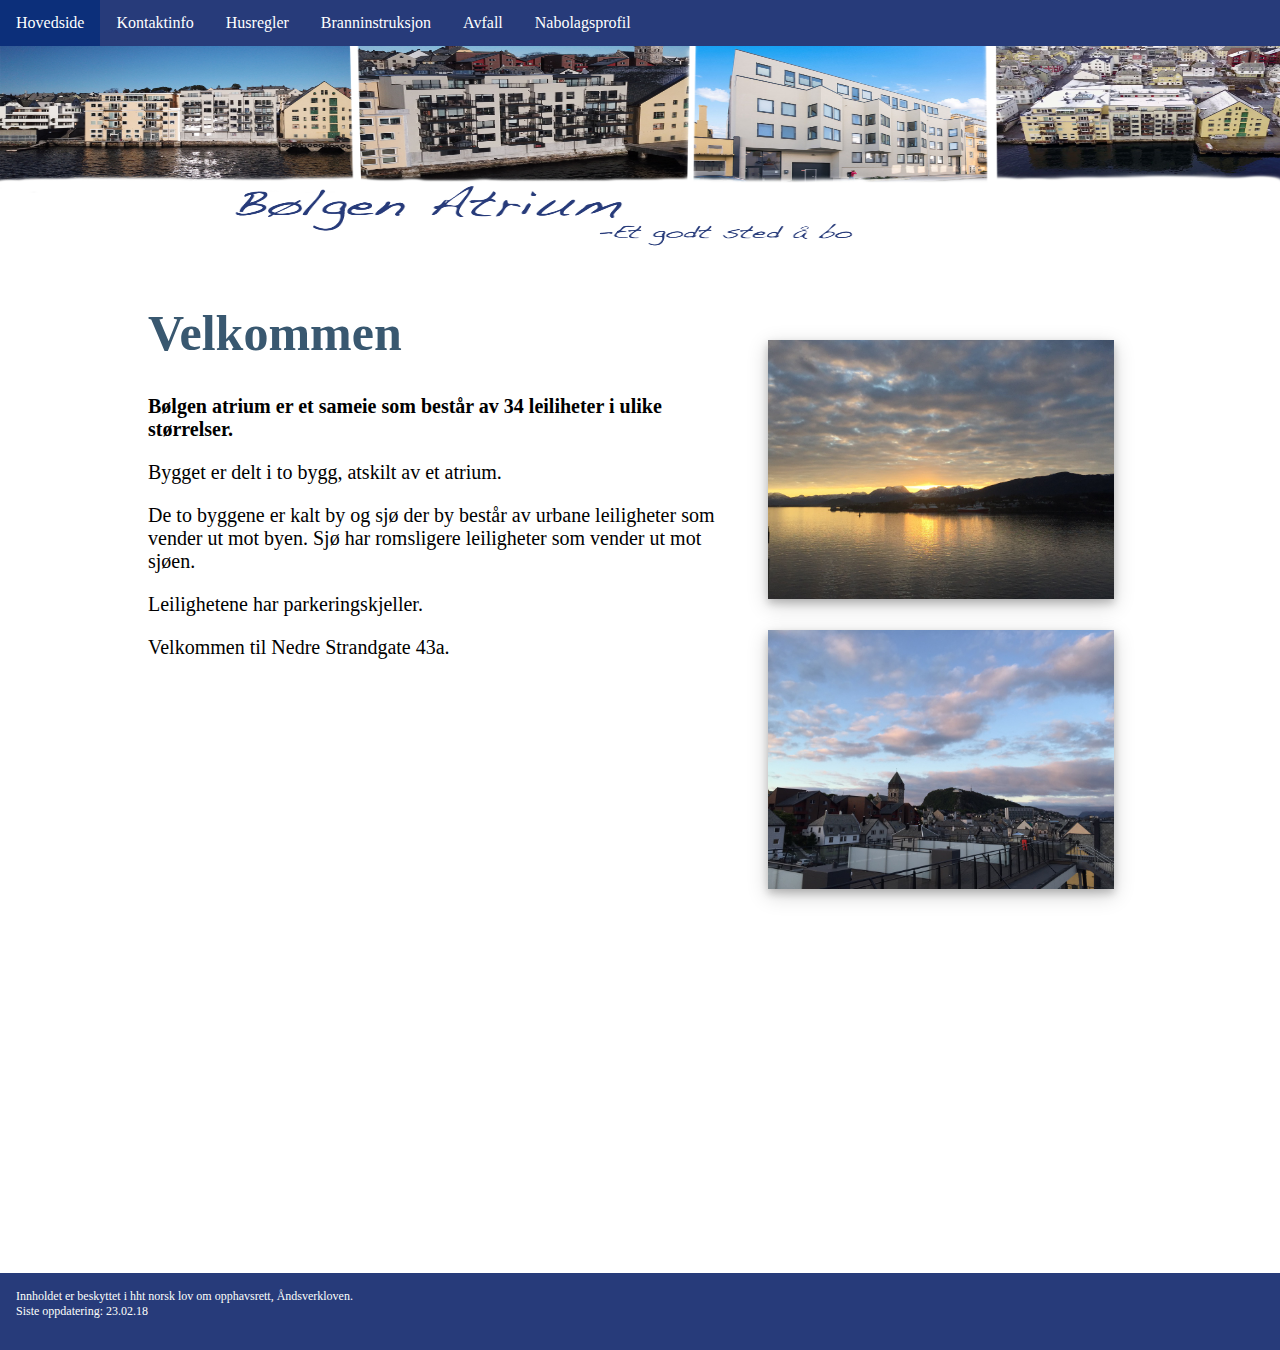
<file: index.html>
<!DOCTYPE html>
<html lang="en">
<head>
    <meta charset="UTF-8">
    <title>Bølgen Atrium</title>
    <link rel="stylesheet" type="text/css" href="assets/stylesheet/main.css">
</head>
    <body>

        <header>
            <nav >
               <ul>
                   <li><a href="index.html">Hovedside</a></li>
                   <li><a href="kontakt.html">Kontaktinfo</a></li>
                   <li><a href="husregler.html"> Husregler</a></li>
                   <li><a href="brann.html">Branninstruksjon</a></li>
                   <li><a href="avfall.html">Avfall</a></li>
                   <li><a href="nabolagsprofil.html">Nabolagsprofil</a></li>
               </ul>
            </nav>
            <img class="Header" src="assets/Header.jpg" alt="Header">
        </header>
        <section class="section-one">
            <img class="sea_view" src="assets/picture/sjøutsikt.jpg" alt="sjøutsikt">
            <img class="roof_view" src="assets/picture/takterrasse.jpg" alt="takterrasse">
        </section>
            <section class="section-two">
                <h1>Velkommen</h1>
                <article>
                    <p><strong>Bølgen atrium er et sameie som består av 34 leiliheter i ulike størrelser.</strong></p>
                    <p>Bygget er delt i to bygg, atskilt av et atrium.</p>

                    <p>De to byggene er kalt by og sjø der by består av urbane
                        leiligheter som vender ut mot byen.
                        Sjø har romsligere leiligheter som vender ut mot sjøen. </p>
                    <p>Leilighetene har parkeringskjeller.</p>
                    <p> Velkommen til Nedre Strandgate 43a.</p>
                </article>
            </section>
        <footer>
                <p class="opphavsrett">
                    Innholdet er beskyttet i hht norsk lov om opphavsrett, Åndsverkloven.
                </p>
                <p class="oppdatering">Siste oppdatering: 23.02.18</p>
        </footer>
    </body>
</html>
</file>
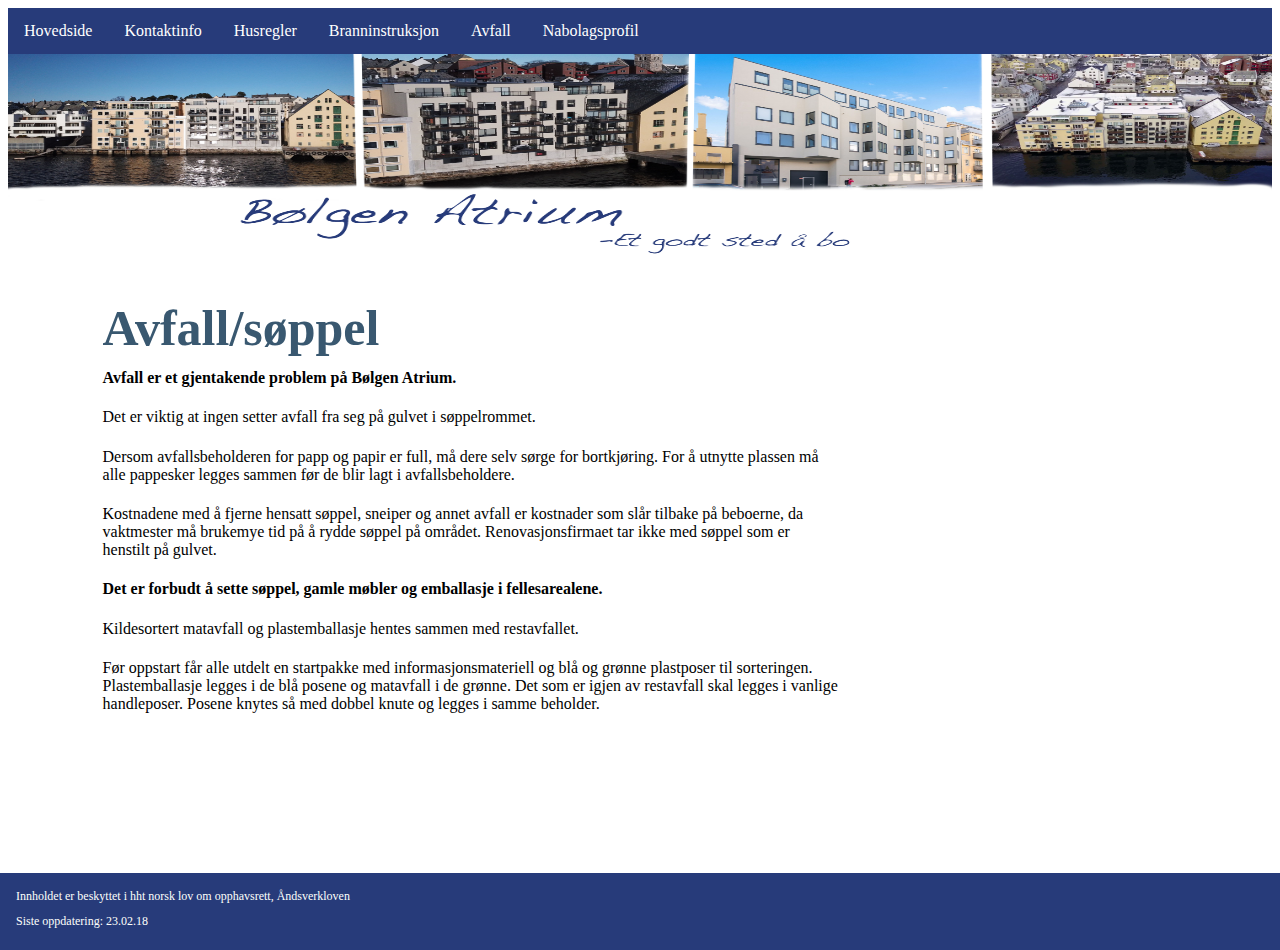
<file: avfall.html>
<!DOCTYPE html>
<html lang="en">
<head>
    <meta charset="UTF-8">
    <title>Avfall</title>
    <link rel="stylesheet" type="text/css" href="assets/stylesheet/avfall.css">
</head>
    <body>
        <header>
            <nav>
               <ul>
                   <li><a href="index.html">Hovedside</a></li>
                   <li><a href="kontakt.html">Kontaktinfo</a></li>
                   <li><a href="husregler.html"> Husregler</a></li>
                   <li><a href="brann.html">Branninstruksjon</a></li>
                   <li><a href="avfall.html">Avfall</a></li>
                   <li><a href="nabolagsprofil.html">Nabolagsprofil</a></li>
               </ul>
            </nav>
            <img class="Header" src="assets/picture/Header.jpg" alt="Header">
        </header>
        <section>
            <article>
                <h1>Avfall/søppel</h1>
                <p> <strong>Avfall er et gjentakende problem på Bølgen Atrium.</strong></p>
                <p>
                    Det er viktig at ingen setter avfall fra seg på gulvet i søppelrommet.</p>
                <p>
                    Dersom avfallsbeholderen for papp og papir er full, må dere selv sørge for bortkjøring.
                        For å utnytte plassen må alle pappesker legges sammen før de blir lagt i avfallsbeholdere.</p>
                <p>    Kostnadene med å fjerne hensatt søppel,
                    sneiper og annet avfall er kostnader som slår tilbake på beboerne,
                    da vaktmester må brukemye tid på å rydde søppel på området.
                    Renovasjonsfirmaet tar ikke med søppel som er henstilt på gulvet.
                </p>
                <p><strong>Det er forbudt å sette søppel, gamle møbler og emballasje i fellesarealene.</strong>
                </p>
                 <p>
                     Kildesortert matavfall og plastemballasje hentes sammen
                     med restavfallet.
                 </p>
                <p>  Før oppstart får alle utdelt en
                     startpakke med informasjonsmateriell og blå og grønne plastposer til sorteringen.
                     Plastemballasje legges i de blå posene og matavfall i de grønne.
                     Det som er igjen av restavfall skal legges i vanlige handleposer.
                     Posene knytes så med dobbel knute og legges i samme beholder.
                </p>
            </article>
        </section>

        <footer>
            <p class="opphavsrett">Innholdet er beskyttet i hht norsk lov om opphavsrett, Åndsverkloven</p>
            <p class="oppdatering"> Siste oppdatering: 23.02.18</p>
        </footer>
    </body>
</html>
</file>
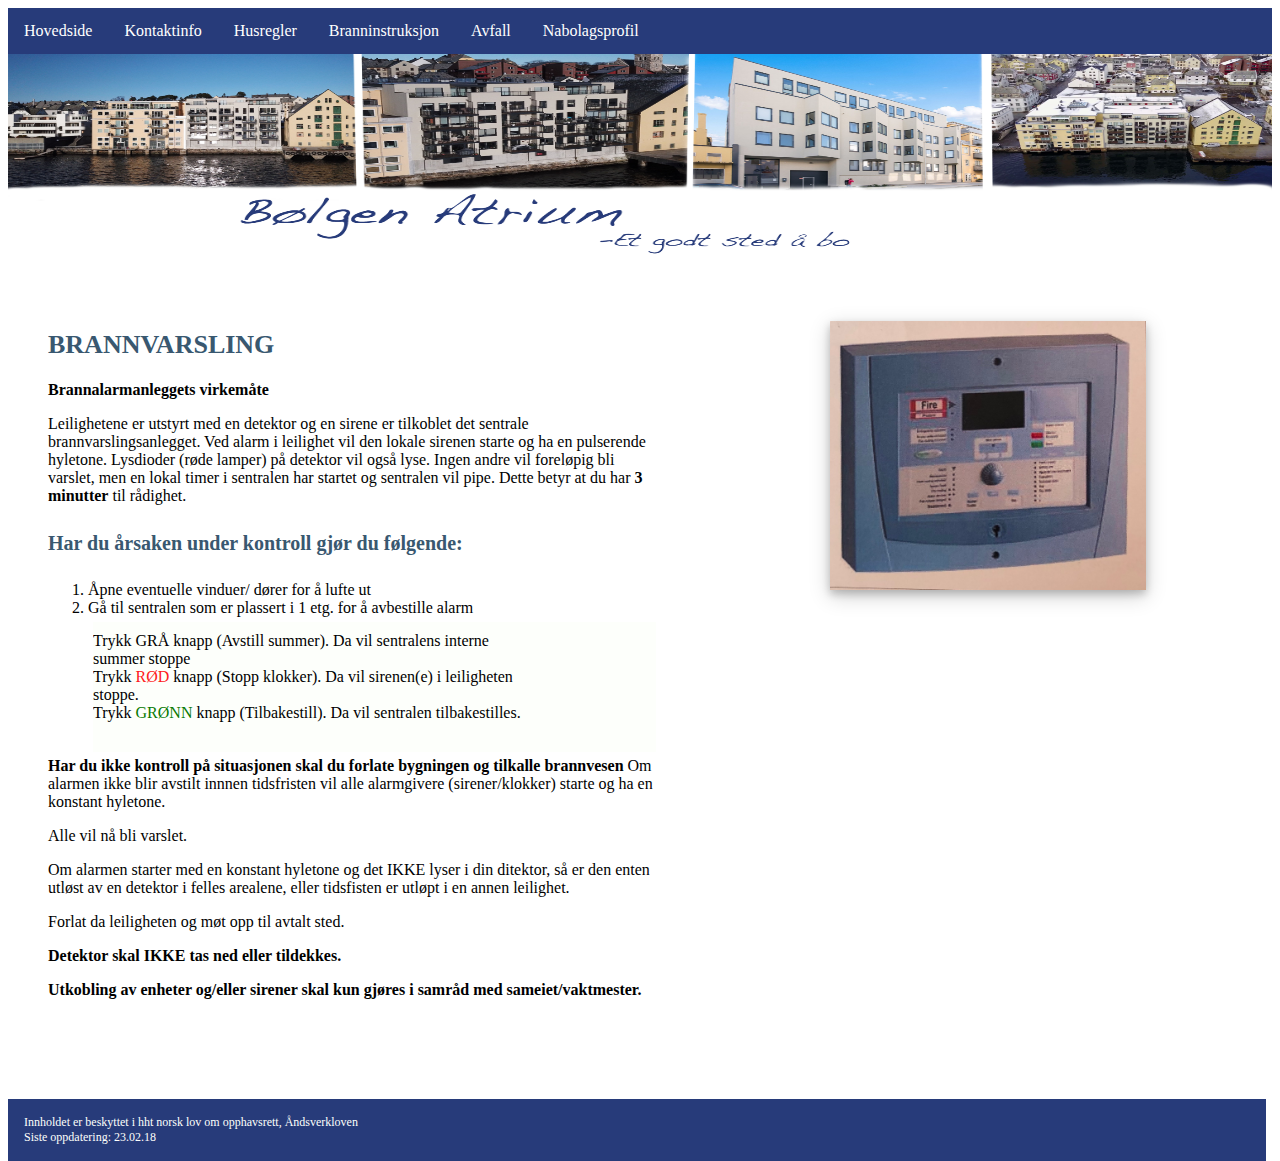
<file: brann.html>
<!DOCTYPE html>
<html lang="en">
<head>
    <meta charset="UTF-8">
    <title>brannregler</title>
    <link rel="stylesheet" type="text/css" href="assets/stylesheet/brann.css">
</head>
    <body>
        <header>
            <nav>
               <ul class="topnav">
                   <li class="nav-liste"><a href="index.html">Hovedside</a></li>
                   <li class="nav-liste"><a href="kontakt.html">Kontaktinfo</a></li>
                   <li class="nav-liste"><a href="husregler.html"> Husregler</a></li>
                   <li class="nav-liste"><a href="brann.html">Branninstruksjon</a></li>
                   <li class="nav-liste"><a href="avfall.html">Avfall</a></li>
                   <li class="nav-liste"><a href="nabolagsprofil.html">Nabolagsprofil</a></li>
               </ul>
            </nav>
            <img class="Header" src="assets/picture/Header.jpg" alt="Header">
        </header>
        <img class="brannsystem" src="assets/picture/brannsystem.jpg">
        <section>
            <article id="article_one">
                <h2>BRANNVARSLING</h2>
                <p><strong>Brannalarmanleggets virkemåte</strong></p>
                <p class="avsnitt 1">Leilighetene er utstyrt med en detektor og
                    en sirene er tilkoblet det sentrale brannvarslingsanlegget.
                    Ved alarm i leilighet vil den lokale sirenen starte og ha en
                    pulserende hyletone. Lysdioder (røde lamper) på detektor
                    vil også lyse. Ingen andre vil foreløpig bli varslet, men
                    en lokal timer i sentralen har startet og sentralen vil pipe.
                    Dette betyr at du har <strong>3 minutter</strong>  til rådighet.
                </p>

                <h4>Har du årsaken under kontroll gjør du følgende:</h4>
                <ol class="kontroll">
                    <li class="kontroll">Åpne eventuelle vinduer/ dører for å lufte ut</li>
                    <br>
                    <li class="kontroll"> Gå til sentralen som er plassert i 1 etg. for å avbestille alarm
                        <ul class="underliste">
                            <li class="underliste-brann">Trykk GRÅ knapp (Avstill summer). Da vil sentralens interne summer stoppe</li>
                            <li class="underliste-brann">Trykk <span style="color: #FF1A21">RØD</span> knapp (Stopp klokker). Da vil sirenen(e) i leiligheten stoppe.</li>
                            <li class="underliste-brann">Trykk <span style="color: #097A03">GRØNN</span> knapp (Tilbakestill). Da vil sentralen tilbakestilles.</li>
                        </ul>
                    </li>
                </ol>
            </article>

            <article id="article_two">
                <p><strong>Har du ikke kontroll på situasjonen skal du forlate bygningen og tilkalle brannvesen</strong>
                    Om alarmen ikke blir avstilt innnen tidsfristen vil alle alarmgivere (sirener/klokker)
                    starte og ha en konstant hyletone.
                </p>
                <p>Alle vil nå bli varslet.</p>
                <p>Om alarmen starter med en konstant hyletone og det IKKE lyser i din ditektor,
                så er den enten utløst av en detektor i felles arealene, eller tidsfisten er utløpt i en annen leilighet.</p>
                <p>Forlat da leiligheten og møt opp til avtalt sted.</p>
                <p><strong>Detektor skal IKKE tas ned eller tildekkes.</strong></p>
                <p><strong>Utkobling av enheter og/eller sirener skal kun gjøres i samråd med sameiet/vaktmester.</strong></p>
            </article>
        </section>

        <footer>
            <p class="opphavsrett">Innholdet er beskyttet i hht norsk lov om opphavsrett, Åndsverkloven </p>
            <p class="oppdatering"> Siste oppdatering: 23.02.18</p>
        </footer>
    </body>
</html>
</file>
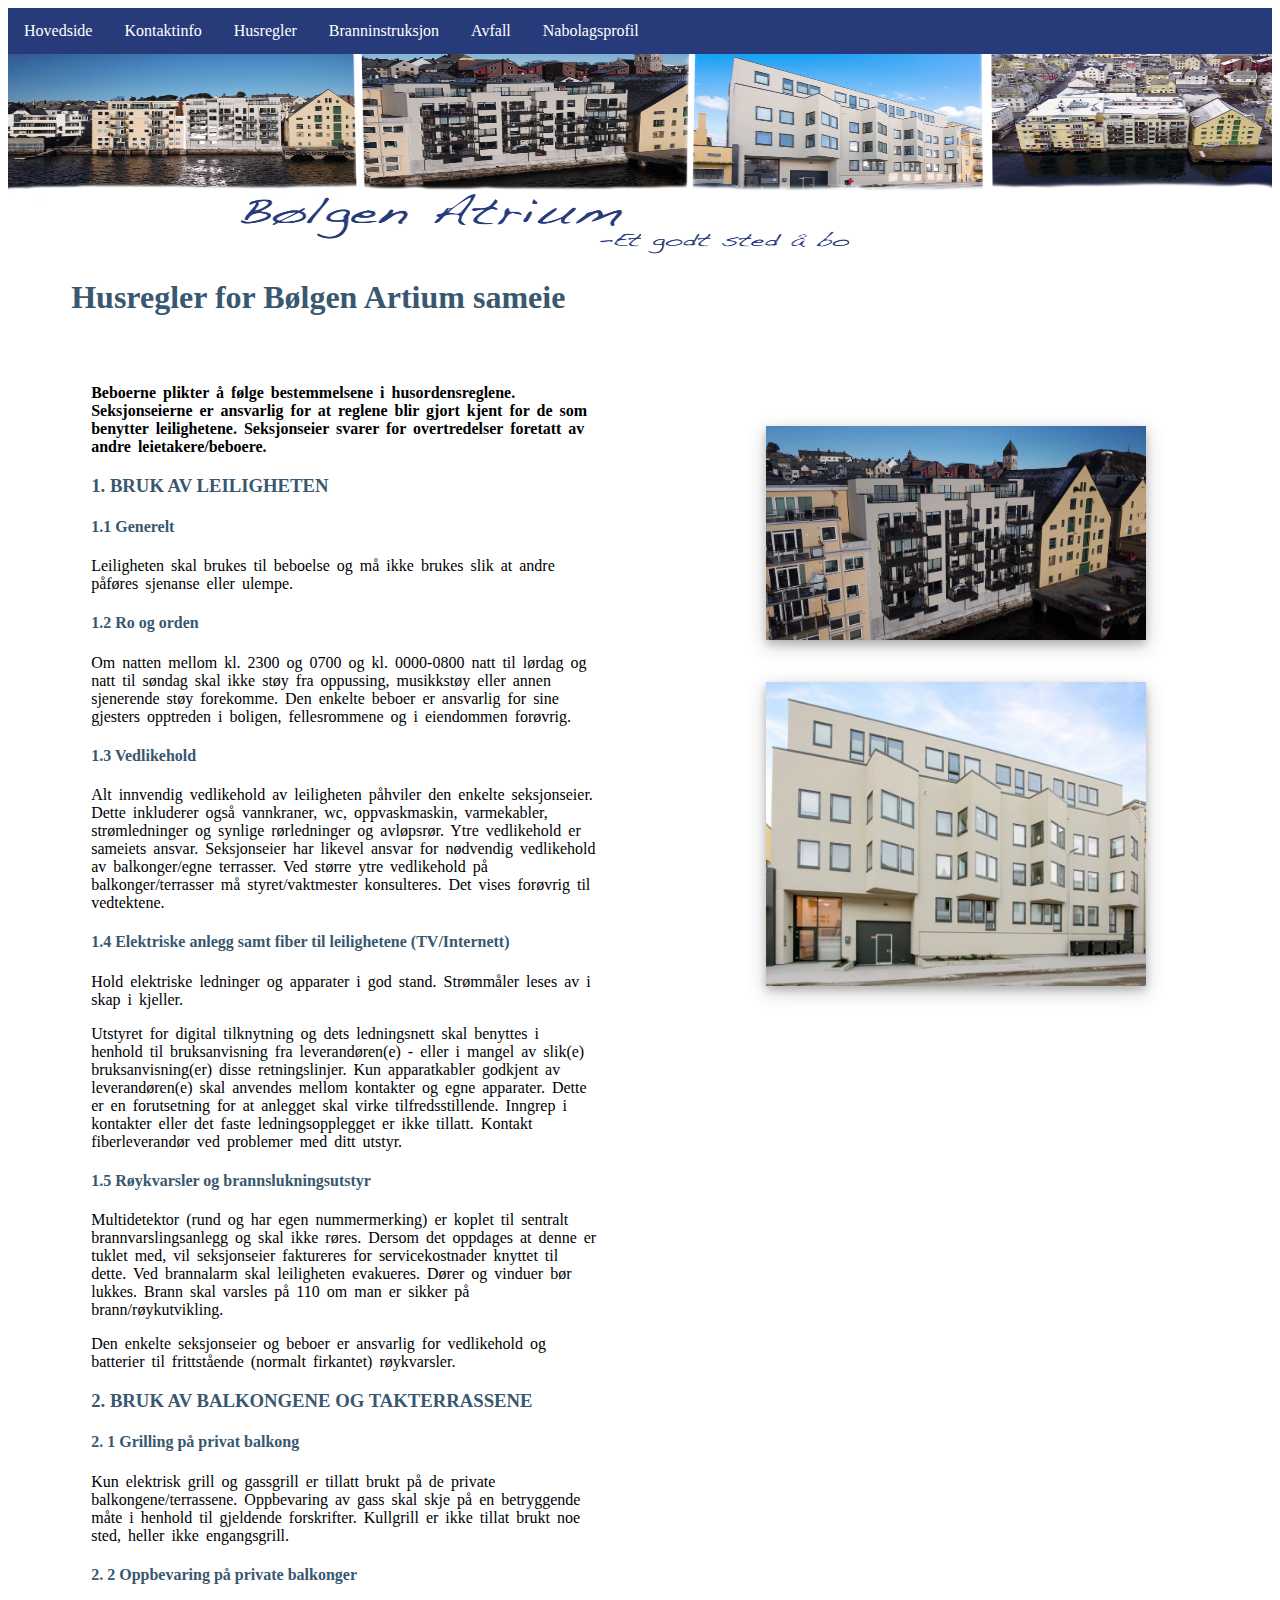
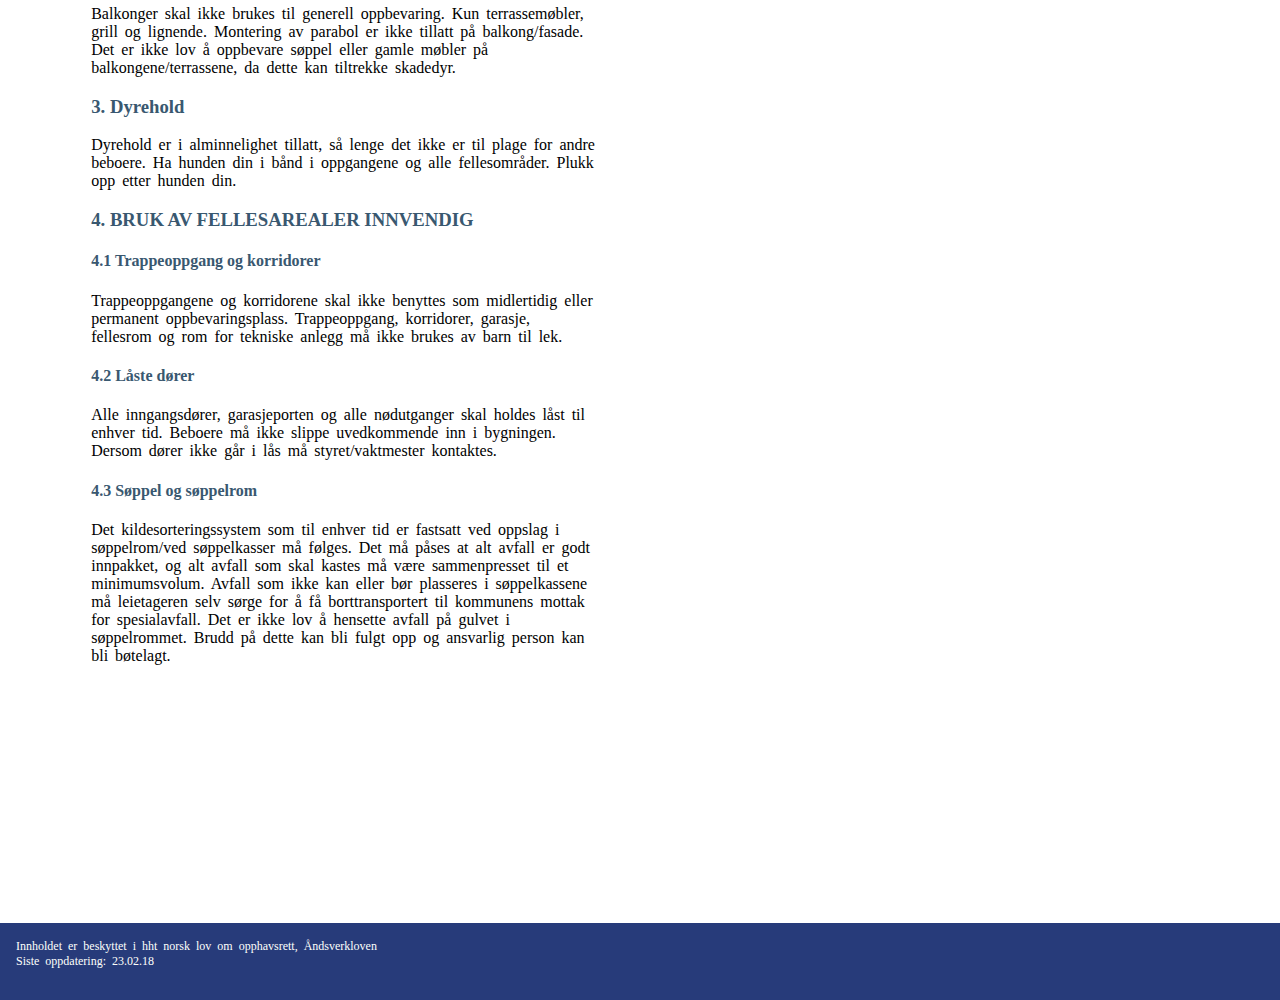
<file: husregler.html>
<!DOCTYPE html>
<html lang="en">
<head>
    <meta charset="UTF-8">
    <title>Husregler</title>
    <link rel="stylesheet" type="text/css" href="assets/stylesheet/husregler.css">
</head>
    <body>
        <header>
            <nav>
               <ul>
                   <li><a href="index.html">Hovedside</a></li>
                   <li><a href="kontakt.html">Kontaktinfo</a></li>
                   <li><a href="husregler.html">Husregler</a></li>
                   <li><a href="brann.html">Branninstruksjon</a></li>
                   <li><a href="avfall.html">Avfall</a></li>
                   <li><a href="nabolagsprofil.html">Nabolagsprofil</a></li>
               </ul>
            </nav>
            <img class="Header" src="assets/picture/Header.jpg" alt="Header">
        </header>
        <h1>Husregler for Bølgen Artium sameie</h1>
        <section class="section_one">
            <img class="picture_house" src="assets/picture/framside.JPG" alt="Bølgen Atrium">
            <img class="picture_house_two" src="assets/picture/bakside.jpg">
        </section>
        <section class="section_two">
               <p><strong>Beboerne plikter å følge bestemmelsene i husordensreglene.
                   Seksjonseierne er ansvarlig for at reglene blir gjort kjent for de som benytter leilighetene.
                   Seksjonseier svarer for overtredelser foretatt av andre leietakere/beboere.</strong></p>
            <h3>1. BRUK AV LEILIGHETEN</h3>
                <h4>1.1 Generelt</h4>
                    <p>Leiligheten skal brukes til beboelse og
                    må ikke brukes slik at andre påføres sjenanse eller ulempe.</p>
                <h4>1.2 Ro og orden</h4>
                    <p>Om natten mellom kl. 2300 og 0700 og kl. 0000-0800 natt til lørdag og
                        natt til søndag skal ikke støy fra oppussing,
                        musikkstøy eller annen sjenerende støy forekomme.
                        Den enkelte beboer er ansvarlig for sine gjesters opptreden
                        i boligen, fellesrommene og i eiendommen forøvrig.
                    </p>
                <h4>1.3 Vedlikehold</h4>
                    <p>Alt innvendig vedlikehold av leiligheten påhviler den enkelte seksjonseier.
                        Dette inkluderer også vannkraner, wc, oppvaskmaskin, varmekabler, strømledninger og
                        synlige rørledninger og avløpsrør.
                        Ytre vedlikehold er sameiets ansvar. Seksjonseier har likevel ansvar
                        for nødvendig vedlikehold av balkonger/egne terrasser.
                        Ved større ytre vedlikehold på balkonger/terrasser må
                        styret/vaktmester konsulteres. Det vises forøvrig til vedtektene.
                    </p>
                <h4>1.4 Elektriske anlegg samt fiber til leilighetene (TV/Internett)</h4>
                    <p>
                        Hold elektriske ledninger og apparater i god stand.
                        Strømmåler leses av i skap i kjeller.
                    </p>
                    <P>
                        Utstyret for digital tilknytning og dets ledningsnett skal benyttes i henhold til bruksanvisning
                        fra leverandøren(e) - eller i mangel av slik(e) bruksanvisning(er) disse retningslinjer.
                        Kun apparatkabler godkjent av leverandøren(e) skal anvendes mellom kontakter og egne apparater.
                        Dette er en forutsetning for at anlegget skal virke tilfredsstillende.
                        Inngrep i kontakter eller det faste ledningsopplegget er ikke tillatt.
                        Kontakt fiberleverandør ved problemer med ditt utstyr.
                    </p>
                <h4>1.5 Røykvarsler og brannslukningsutstyr</h4>
                <p>Multidetektor (rund og har egen nummermerking) er koplet til sentralt brannvarslingsanlegg og
                    skal ikke røres. Dersom det oppdages at denne er tuklet med,
                    vil seksjonseier faktureres for servicekostnader knyttet til dette.
                    Ved brannalarm skal leiligheten evakueres. Dører og vinduer bør lukkes.
                    Brann skal varsles på 110 om man er sikker på brann/røykutvikling.
                </p>
                <P>
                    Den enkelte seksjonseier og beboer er ansvarlig for vedlikehold og batterier til
                    frittstående (normalt firkantet) røykvarsler.
                </p>
            <h3>2. BRUK AV BALKONGENE OG TAKTERRASSENE</h3>
                <h4>2. 1 Grilling på privat balkong</h4>
                <p>Kun elektrisk grill og gassgrill er tillatt brukt på de private balkongene/terrassene.
                    Oppbevaring av gass skal skje på en betryggende måte i henhold til gjeldende forskrifter.
                    Kullgrill er ikke tillat brukt noe sted, heller ikke engangsgrill.
                </p>
                <h4>2. 2 Oppbevaring på private balkonger</h4>
                <p>Balkonger skal ikke brukes til generell oppbevaring.
                    Kun terrassemøbler, grill og lignende. Montering av parabol er ikke tillatt på balkong/fasade.
                    Det er ikke lov å oppbevare søppel eller gamle møbler på balkongene/terrassene,
                    da dette kan tiltrekke skadedyr.
                 </p>
            <h3>3. Dyrehold</h3>
                <p>Dyrehold er i alminnelighet tillatt, så lenge det ikke er til plage for andre beboere.
                    Ha hunden din i bånd i oppgangene og alle fellesområder.
                    Plukk opp etter hunden din.</p>
            <h3>4. BRUK AV FELLESAREALER INNVENDIG</h3>
               <h4>4.1 Trappeoppgang og korridorer</h4>
                <p>Trappeoppgangene og korridorene skal ikke benyttes som midlertidig eller permanent oppbevaringsplass.
                    Trappeoppgang, korridorer, garasje,
                    fellesrom og rom for tekniske anlegg må ikke brukes av barn til lek.</p>
                <h4>4.2 Låste dører</h4>
                <p>Alle inngangsdører, garasjeporten og alle nødutganger skal holdes låst til enhver tid.
                    Beboere må ikke slippe uvedkommende inn i bygningen.
                    Dersom dører ikke går i lås må styret/vaktmester kontaktes.</p>
                <h4>4.3 Søppel og søppelrom</h4>
                <p>Det kildesorteringssystem som til enhver tid er fastsatt ved oppslag
                    i søppelrom/ved søppelkasser må følges.
                    Det må påses at alt avfall er godt innpakket, og alt avfall
                    som skal kastes må være sammenpresset til et minimumsvolum.
                    Avfall som ikke kan eller bør plasseres i søppelkassene
                    må leietageren selv sørge for å få borttransportert til kommunens
                    mottak for spesialavfall.
                    Det er ikke lov å hensette avfall på gulvet i søppelrommet.
                    Brudd på dette kan bli fulgt opp og ansvarlig person kan bli bøtelagt.
                </p>
        </section>

        <footer>
            <p class="opphavsrett">Innholdet er beskyttet i hht norsk lov om opphavsrett, Åndsverkloven</p>
            <p class="oppdatering"> Siste oppdatering: 23.02.18</p>
        </footer>
    </body>
</html>
</file>
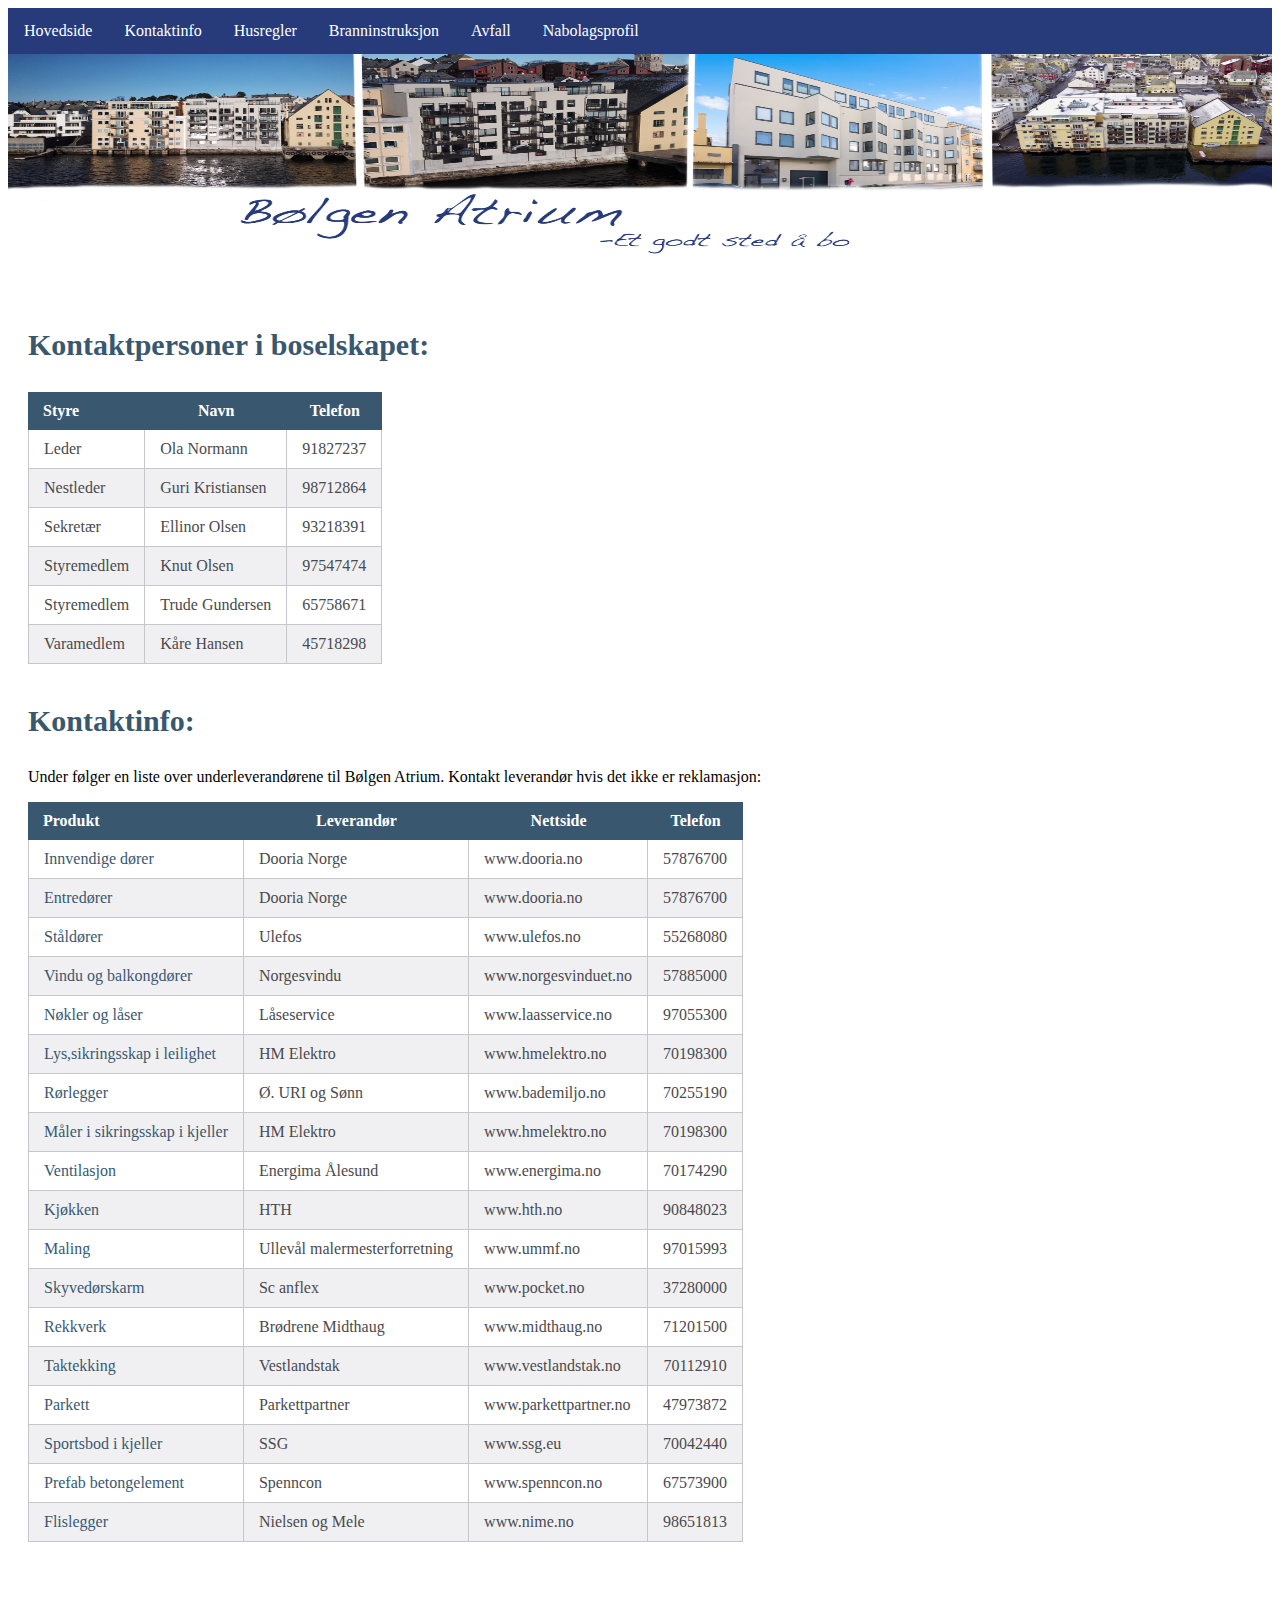
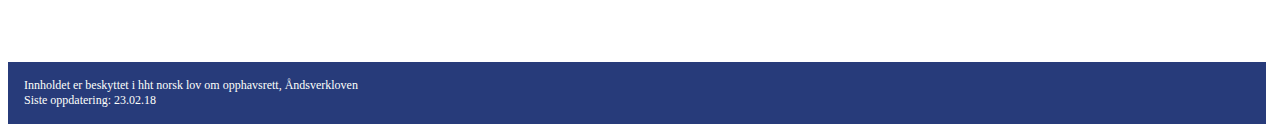
<file: kontakt.html>
<!DOCTYPE html>
<html lang="en">
<head>
    <meta charset="UTF-8">
    <title>kontakt info</title>
    <link rel="stylesheet" type="text/css" href="assets/stylesheet/kontakt.css">
</head>
    <body>
        <header>
            <nav>
               <ul class="navbar">
                    <li class="navbarlist"><a href="index.html">Hovedside</a></li>
                   <li><a href="kontakt.html">Kontaktinfo</a></li>
                   <li><a href="husregler.html">Husregler</a></li>
                   <li><a href="brann.html">Branninstruksjon</a></li>
                   <li><a href="avfall.html">Avfall</a></li>
                   <li><a href="nabolagsprofil.html">Nabolagsprofil</a></li>
               </ul>
            </nav>
            <img class="Header" src="assets/picture/Header.jpg" alt="Header">
        </header>
        <section>
            <h3>Kontaktpersoner i boselskapet:</h3>
            <table>
                <thead>
                    <tr>
                        <th scope="col">Styre</th>
                        <th scope="col">Navn</th>
                        <th scope="col">Telefon</th>
                     </tr>
                </thead>
                <tbody>
                    <tr>
                        <td class="styre">Leder</td>
                        <td class="navn">Ola Normann</td>
                        <td class="telefon_styre">91827237</td>
                    </tr>
                    <tr>
                        <td class="styre">Nestleder</td>
                        <td class="navn">Guri Kristiansen</td>
                        <td class="telefon_styre">98712864</td>
                    </tr>
                    <tr>
                        <td class="styre">Sekretær</td>
                        <td class="navn">Ellinor Olsen</td>
                        <td class="telefon_styre">93218391</td>
                    </tr>
                    <tr>
                        <td class="styre">Styremedlem</td>
                        <td class="navn">Knut Olsen</td>
                        <td class="telefon_styre">97547474</td>
                    </tr>
                    <tr>
                        <td class="styre">Styremedlem</td>
                        <td class="navn">Trude Gundersen</td>
                        <td class="telefon_styre">65758671</td>
                    </tr>
                    <tr>
                        <td class="styre">Varamedlem</td>
                        <td class="navn">Kåre Hansen</td>
                        <td class="telefon_styre">45718298</td>
                    </tr>
                </tbody>
            </table>
            <h3>Kontaktinfo:</h3>
            <p>Under følger en liste over underleverandørene til Bølgen Atrium.
            Kontakt leverandør hvis det ikke er reklamasjon:</p>
            <table>
                <thead>
                    <tr>
                        <th scope="col">Produkt</th>
                        <th scope="col">Leverandør</th>
                        <th scope="col">Nettside</th>
                        <th scope="col">Telefon</th>
                    </tr>
                </thead>
                <tbody>
                    <tr>
                        <td class="product">Innvendige dører</td>
                        <td class="supplier">Dooria Norge</td>
                        <td class="website"><a href="http://www.dooria.no/hjem">www.dooria.no</a></td>
                        <td class="telephone">57876700</td>
                    </tr>
                    <tr>
                        <td class="product">Entredører</td>
                        <td class="supplier">Dooria Norge</td>
                        <td class="website"><a href="http://www.dooria.no/hjem">www.dooria.no</a></td>
                        <td class="telephone">57876700</td>
                    </tr>
                    <tr>
                        <td class="product">Ståldører</td>
                        <td class="supplier">Ulefos</td>
                        <td class="website"><a href="http://www.ulefos.no/">www.ulefos.no</a></td>
                        <td class="telephone">55268080</td>
                    </tr>
                    <tr>
                        <td class="product">Vindu og balkongdører</td>
                        <td class="supplier">Norgesvindu</td>
                        <td class="website"><a href="http://www.norgesvinduet.no/">www.norgesvinduet.no</a></td>
                        <td class="telephone">57885000</td>
                    </tr>
                    <tr>
                        <td class="product">Nøkler og låser</td>
                        <td class="supplier">Låseservice</td>
                        <td class="website"><a href="https://www.certego.no/no/site/certegono/">www.laasservice.no</a> </td>
                        <td class="telephone">97055300</td>
                    </tr>
                    <tr>
                        <td class="product">Lys,sikringsskap i leilighet</td>
                        <td class="supplier">HM Elektro</td>
                        <td class="website"><a href="http://www.hmelektro.no/">www.hmelektro.no</a></td>
                        <td class="telephone">70198300</td>
                    </tr>
                    <tr>
                        <td class="product">Rørlegger</td>
                        <td class="supplier">Ø. URI og Sønn</td>
                        <td class="website"><a href="https://bademiljo.no/">www.bademiljo.no</a></td>
                        <td class="telephone">70255190</td>
                    </tr>
                    <tr>
                        <td class="product">Måler i sikringsskap i kjeller</td>
                        <td class="supplier">HM Elektro</td>
                        <td class="website"><a href="http://www.hmelektro.no/">www.hmelektro.no</a></td>
                        <td class="telephone">70198300</td>
                    </tr>
                    <tr>
                        <td class="product">Ventilasjon</td>
                        <td class="supplier">Energima Ålesund</td>
                        <td class="website"><a href="http://energima.no/">www.energima.no</a></td>
                        <td class="telephone">70174290</td>
                    </tr>
                    <tr>
                        <td class="product">Kjøkken</td>
                        <td class="supplier">HTH</td>
                        <td class="website"><a href="http://www.hth.no/">www.hth.no</a></td>
                        <td class="telephone">90848023</td>
                    </tr>
                    <tr>
                        <td class="product">Maling</td>
                        <td class="supplier">Ullevål malermesterforretning</td>
                        <td class="website"><a href="http://ullevalmmf.no/">www.ummf.no</a></td>
                        <td class="telephone">97015993</td>
                    </tr>
                    <tr>
                        <td class="product">Skyvedørskarm</td>
                        <td class="supplier">Sc anflex</td>
                        <td class="website"><a href="http://www.pocket.no/">www.pocket.no</a></td>
                        <td class="telephone">37280000</td>
                    </tr>
                    <tr>
                        <td class="product">Rekkverk</td>
                        <td class="supplier">Brødrene Midthaug</td>
                        <td class="website"><a href="http://www.midthaug.no/">www.midthaug.no</a></td>
                        <td class="telephone">71201500</td>
                    </tr>
                    <tr>
                        <td class="product">Taktekking</td>
                        <td class="supplier">Vestlandstak</td>
                        <td class="website"><a href="http://www.vestlandstak.no/">www.vestlandstak.no</a></td>
                        <td class="telephone">70112910</td>
                    </tr>
                    <tr>
                        <td class="product">Parkett</td>
                        <td class="supplier">Parkettpartner</td>
                        <td class="website"><a href="http://parkettpartner.no/">www.parkettpartner.no</a></td>
                        <td class="telephone">47973872</td>
                    </tr>
                    <tr>
                        <td class="product">Sportsbod i kjeller</td>
                        <td class="supplier">SSG</td>
                        <td class="website"><a href="https://www.ssg.eu/">www.ssg.eu</a></td>
                        <td class="telephone">70042440</td>
                    </tr>
                    <tr>
                        <td class="product">Prefab betongelement</td>
                        <td class="supplier">Spenncon</td>
                        <td class="website"><a href="http://spenncon.no/">www.spenncon.no</a></td>
                        <td class="telephone">67573900</td>
                    </tr>
                    <tr>
                        <td class="product">Flislegger</td>
                        <td class="supplier">Nielsen og Mele</td>
                        <td class="website"><a href="http://www.nime.as/">www.nime.no</a></td>
                        <td class="telephone">98651813</td>
                    </tr>
                </tbody>
            </table>
        </section>

        <footer>
            <p class="opphavsrett">Innholdet er beskyttet i hht norsk lov om opphavsrett, Åndsverkloven </p>
            <p class="oppdatering"> Siste oppdatering: 23.02.18</p>
        </footer>
    </body>
</html>
</file>
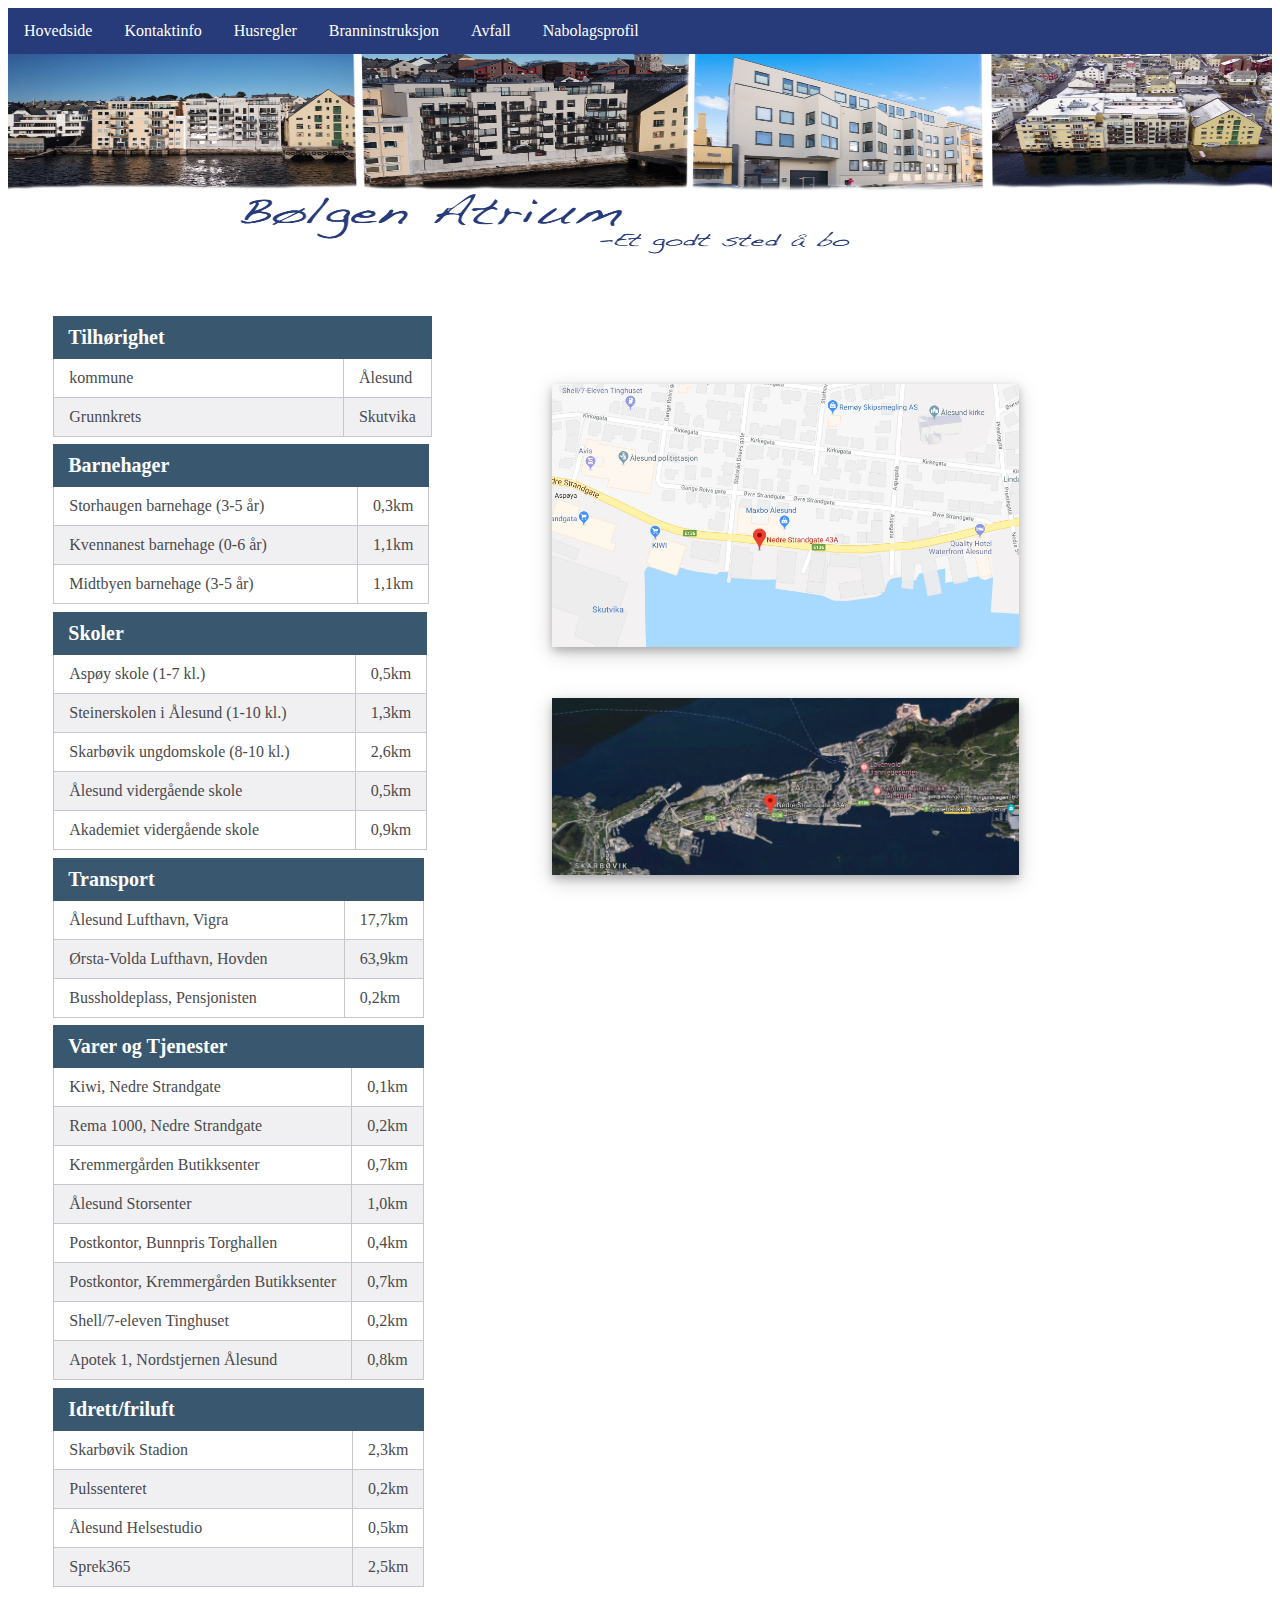
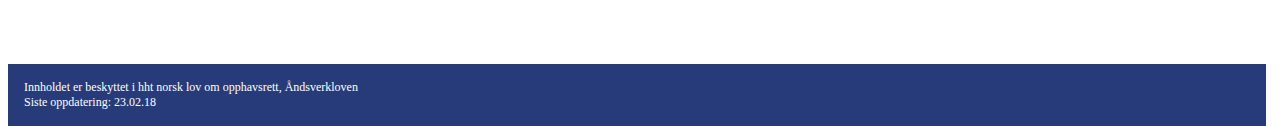
<file: nabolagsprofil.html>
<!DOCTYPE html>
<html lang="en">
<head>
    <meta charset="UTF-8">
    <title>Nabolagsprofil</title>
    <link rel="stylesheet" type="text/css" href="assets/stylesheet/nabo.css">
</head>
    <body>
        <header>
            <nav>
               <ul>
                <li><a href="index.html">Hovedside</a></li>
                <li><a href="kontakt.html">Kontaktinfo</a></li>
                <li><a href="husregler.html"> Husregler</a></li>
                <li><a href="brann.html">Branninstruksjon</a></li>
                <li><a href="avfall.html">Avfall</a></li>
                <li><a href="nabolagsprofil.html">Nabolagsprofil</a></li>
               </ul>
            </nav>
            <img class="Header" src="assets/picture/Header.jpg" alt="Header">
        </header>
        <div class="group">
        <section class="section_one">
            <img class="map_picture" src="assets/picture/map.jpg">
            <img class="satellite_picture" src="assets/picture/satellitt.jpg">
        </section>
        <section class="section_two">
            <table class="tilhørighet">
                <thead>
                     <tr>
                        <th scope="col" colspan="2" class="overskrift">Tilhørighet</th>
                     </tr>
                </thead>
                    <tbody>
                        <tr>
                            <td class="affiliation">kommune</td>
                            <td class="place">Ålesund</td>
                        </tr>
                         <tr>
                              <td class="affiliation">Grunnkrets</td>
                             <td class="place">Skutvika</td>
                         </tr>
                    </tbody>
            </table>
            <table class="barnehager">
                <thead>
                    <tr>
                        <th scope="col" colspan="2" class="overskrift">Barnehager</th>
                    </tr>
                </thead>
                <tbody>
                    <tr>
                        <td class="kindergarten">Storhaugen barnehage (3-5 år)</td>
                        <td class="distance_kinder">0,3km</td>
                    </tr>
                    <tr>
                        <td class="kindergarten">Kvennanest barnehage (0-6 år)</td>
                        <td class="distance_kinder">1,1km</td>
                    </tr>
                    <tr>
                        <td class="kindergarten">Midtbyen barnehage (3-5 år)</td>
                        <td class="distance_kinder">1,1km</td>
                    </tr>
                </tbody>
            </table>
            <table class="skole">
                <thead>
                         <tr>
                            <th scope="col" colspan="2" class="overskrift">Skoler</th>
                        </tr>
                </thead>
                    <tbody>
                        <tr>
                            <td class="school"> Aspøy skole (1-7 kl.)</td>
                            <td class="distance_school">0,5km</td>
                        </tr>
                        <tr>
                            <td class="school"> Steinerskolen i Ålesund (1-10 kl.)</td>
                            <td class="distance_school">1,3km</td>
                        </tr>
                        <tr>
                            <td class="school"> Skarbøvik ungdomskole (8-10 kl.)</td>
                            <td class="distance_school">2,6km</td>
                        </tr>
                        <tr>
                            <td class="school"> Ålesund vidergående skole</td>
                            <td class="distance_school">0,5km</td>
                        </tr>
                        <tr>
                            <td class="school"> Akademiet vidergående skole</td>
                            <td class="distance_school">0,9km</td>
                        </tr>
                    </tbody>
            </table>
            <table class="transport">
                <thead>
                    <tr>
                        <th scope="col" colspan="2" class="overskrift"> Transport</th>
                    </tr>
                </thead>
                <tbody>
                    <tr>
                        <td class="transport_city">Ålesund Lufthavn, Vigra</td>
                        <td class="distance_transport">17,7km</td>
                    </tr>
                    <tr>
                        <td class="transport_city">Ørsta-Volda Lufthavn, Hovden</td>
                        <td class="distance_transport">63,9km</td>
                    </tr>
                    <tr>
                        <td class="transport_city">Bussholdeplass, Pensjonisten</td>
                        <td class="distance_transport">0,2km</td>
                    </tr>
                </tbody>
            </table>
            <table class="Handel">
                <thead>
                <tr>
                    <th scope="col" colspan="2" class="overskrift"> Varer og Tjenester</th>
                </tr>
                </thead>
                <tbody>
                <tr>
                    <td class="shopping">Kiwi, Nedre Strandgate</td>
                    <td class="distance_shopping">0,1km</td>
                </tr>
                <tr>
                    <td class="shopping">Rema 1000, Nedre Strandgate</td>
                    <td class="distance_shopping">0,2km</td>
                </tr>
                <tr>
                    <td class="shopping">Kremmergården Butikksenter </td>
                    <td class="distance_shopping">0,7km</td>
                </tr>
                <tr>
                    <td class="shopping">Ålesund Storsenter</td>
                    <td class="distance_shopping">1,0km</td>
                </tr>
                <tr>
                    <td class="shopping">Postkontor, Bunnpris Torghallen</td>
                    <td class="distance_shopping">0,4km</td>
                </tr>
                <tr>
                    <td class="shopping">Postkontor, Kremmergården Butikksenter </td>
                    <td class="distance_shopping">0,7km</td>
                </tr>
                <tr>
                    <td class="shopping">Shell/7-eleven Tinghuset</td>
                    <td class="distance_shopping">0,2km</td>
                </tr>
                <tr>
                    <td class="shopping">Apotek 1, Nordstjernen Ålesund</td>
                    <td class="distance_shopping">0,8km</td>
                </tr>
                </tbody>
            </table>
            <table class="idrett">
                <thead>
                <tr>
                    <th scope="col" colspan="2" class="overskrift"> Idrett/friluft</th>
                </tr>
                </thead>
                <tbody>
                <tr>
                    <td class="sports">Skarbøvik Stadion</td>
                    <td class="distance_sport">2,3km</td>
                </tr>
                <tr>
                    <td class="sports">Pulssenteret</td>
                    <td class="distance_sport">0,2km</td>
                </tr>
                <tr>
                    <td class="sports">Ålesund Helsestudio</td>
                    <td class="distance_sport">0,5km</td>
                </tr>
                <tr>
                    <td class="sports">Sprek365</td>
                    <td class="distance_sport">2,5km</td>
                </tr>
                </tbody>
            </table>
        </section>
        </div>
        <footer>
            <p class="opphavsrett">Innholdet er beskyttet i hht norsk lov om opphavsrett, Åndsverkloven </p>
            <p class="oppdatering"> Siste oppdatering: 23.02.18</p>
        </footer>
    </body>
</html>
</file>
<file: assets/stylesheet/main.css>
body{
    background: #ffffff;
    margin:0;
    padding:0;
    height:100%;
}
h1{
    color: #395870;
    font-size: 50px;
}
p{
    font-size: 20px;
}
ul {
    list-style-type: none;
    margin: 0;
    padding: 0;
    overflow: hidden;
    background-color: #273b7a;
}
li {
    float: left;
}

li a {
    display: block;
    color: white;
    text-align: center;
    padding: 14px 16px;
    text-decoration: none;
}
li a:hover {
    background-color: #0c2f7a;
}
nav{
    width: 100%;

}
.Header{
     width: 100%;
     height: 200px;

 }
.section-one{
    float: right;
    width: 30%;
    height: 30%;
    margin-right: 10%;
    margin-top: 7%;
}
.section-two{
    width: auto;
    height: auto;
    padding: 20px;
    margin-left: 10%;
    overflow-y:scroll;
}
.sea_view, .roof_view{
    width: 90%;
    height: 90%;
    box-shadow: 0 4px 8px 0 rgba(0, 0, 0, 0.2), 0 6px 20px 0 rgba(0, 0, 0, 0.19);
    margin-bottom: 7%;
}
footer{
    width: 97.5%;
    height: 5%;
    color: #fdfffb;
    background: #273b7a;
    position: absolute;
    right: 0;
    bottom: -450px;
    left: 0;
    padding: 1rem;
}
.opphavsrett, .oppdatering{
    font-size: 12px;
    margin: 0;
}
</file>
<file: assets/stylesheet/avfall.css>
body{
    background: #ffffff;
}
ul {
    list-style-type: none;
    margin: 0;
    padding: 0;
    overflow: hidden;
    background-color: #273b7a;
}
li {
    float: left;
}

li a {
    display: block;
    color: white;
    text-align: center;
    padding: 14px 16px;
    text-decoration: none;
}
li a:hover {
    background-color: #0c2f7a;
}
nav {
    width: 100%
}
.Header{
     width: 100%;
     height: 200px;
 }
h1{
    margin: 1.5%;
    font-size: 50px;
    color: #395870;
}
p{
    margin: 1.5%;
    padding-bottom: 10px;
}
section {
    width: 60%;
    height: auto;
    padding: 20px;
    margin-left: 5%;
    margin-bottom: 10px;
    margin-top: 10px;
}

footer{
    width: 97.5%;
    height: 5%;
    color: #fdfffb;
    background: #273b7a;
    position: absolute;
    right: 0;
    bottom: -50px;
    left: 0;
    padding: 1rem;
}
.opphavsrett, .oppdatering{
    font-size: 12px;
    margin: 0;
}
</file>
<file: assets/stylesheet/brann.css>
body{
    background: #ffffff;
}
ul {
    list-style-type: none;
    margin: 0;
    padding: 0;
    overflow: hidden;
    background-color: #273b7a;
}
li {
    float: left;
}

 li a {
    display: block;
    color: white;
    text-align: center;
    padding: 14px 16px;
    text-decoration: none;
}
li a:hover {
    background-color: #0c2f7a;
}
nav{
    width: 100%;
}
h2{
    color: #395870;
    font-size: 26px;
}
h4{
    color: #395870;
    font-size: 20px;
}
.underliste {
    list-style-type: disc;
    background-color: #fdfffb;
    margin: 5px;
    padding-bottom: 30px;
    padding-top: 10px;

}
.underliste-brann{
    list-style-type: disc;
    width: 80%;
}
.Header{
     width: 100%;
     height: 200px;
}
section {
    width: 97%;
    height: auto;
    padding: 20px;
    margin-bottom: 10px;
    margin-top: 10px;
}

#article_one{
    width: 50%;
    padding: 20px;
}

#article_two{
    width: 50%;
    margin: 20px;
}
.brannsystem{
    width: 25%;
    height: 25%;
    float: right;
    margin-right: 10%;
    margin-top: 5%;
    box-shadow: 0 4px 8px 0 rgba(0, 0, 0, 0.2), 0 6px 20px 0 rgba(0, 0, 0, 0.19);
}
footer {
    width: 97%;
    height: 10%;
    color: #fdfffb;
    background: #273b7a;
    position: relative;
    right: 0;
    bottom: -50px;
    left: 0;
    padding: 1rem;
}
.opphavsrett, .oppdatering{
    font-size: 12px;
    margin: 0;
}
</file>
<file: assets/stylesheet/husregler.css>
body{
    background: #ffffff;
}
ul {
    list-style-type: none;
    margin: 0;
    padding: 0;
    overflow: hidden;
    background-color: #273b7a;
}
li {
    float: left;
}

li a {
    display: block;
    color: white;
    text-align: center;
    padding: 14px 16px;
    text-decoration: none;
}


li a:hover {
    background-color: #0c2f7a;
}

nav{
    width: 100%;
}
.Header{
     width: 100%;
     height: 200px;
 }
h1{
    margin-left: 5%;
    color: #395870;
}
h3, h4{
    color: #395870;
}
p{
    word-spacing: 3px;
}
.section_one{
    float: right;
    width: 30%;
    height: 30%;
    margin-right: 10%;
    margin-top: 7%;
}
.section_two {
    width: 40%;
    height: auto;
    padding: 20px;
    margin-left: 5%;
    margin-bottom: 10px;
    margin-top: 10px;
    float: left;
}
.picture_house{
    width: 100%;
    height: 100%;
    background-color: white;
    box-shadow: 0 4px 8px 0 rgba(0, 0, 0, 0.2), 0 6px 20px 0 rgba(0, 0, 0, 0.19);
    margin-bottom: 10%;
}

.picture_house_two{
    width: 100%;
    height: 100%;
    background-color: white;
    box-shadow: 0 4px 8px 0 rgba(0, 0, 0, 0.2), 0 6px 20px 0 rgba(0, 0, 0, 0.19);
    margin-bottom: 10%;
}
footer{
    width: 97.80%;
    height: 5%;
    color: #fdfffb;
    background: #273b7a;
    position: absolute;
    right: 0;
    bottom: -1700px;
    left: 0;
    padding: 1rem;
}
.opphavsrett, .oppdatering{
    font-size: 12px;
    margin: 0;
}
</file>
<file: assets/stylesheet/kontakt.css>
body{
    background: #ffffff;
}
h3{
    color: #395870;
    font-size: 30px;
    padding-top: 10px;
}
.navbar {
    list-style-type: none;
    margin: 0;
    padding: 0;
    overflow: hidden;
    background-color: #273b7a;

}
li {
    float: left;
}

li a {
    display: block;
    color: white;
    text-align: center;
    padding: 14px 16px;
    text-decoration: none;
}
li a:hover {
    background-color: #0c2f7a;
}
nav{
    width: 100%;
}
.Header{
    width: 100%;
    height: 200px;
}
section {
    width: 100%;
    height: auto;
    padding: 20px;
    margin-top: 10px;
}
td a{
    text-decoration: none;
    color: #4a4a4d;
}

table{
    border-collapse: separate;
    border-spacing: 0;
    color: #4a4a4d;
}
th,td{
    padding: 10px 15px;
    vertical-align: middle;
}
thead{
    background: #395870;
    color: #fff;
}
th:first-child{
    text-align: left;
}
tbody tr:nth-child(even){
    background: #f0f0f2;
}
td{
    border-bottom: 1px solid #c6c7cc;
    border-right: 1px solid #c6c7cc;
}
td:first-child{
    border-left: 1px solid #c6c7cc;
}

.product{
    color: #395870;
    display: block;
}
.supplier, .website{
    text-align: left;
}
.telephone{
    text-align: center;
}


footer{
    width: 97%;
    height: 10%;
    color: #fdfffb;
    background: #273b7a;
    position: relative;
    right: 0;
    bottom: -100px;
    left: 0;
    padding: 1rem;
}
.opphavsrett, .oppdatering{
    font-size: 12px;
    margin: 0;
}
</file>
<file: assets/stylesheet/nabo.css>
body{
    background: #ffffff;
}

html{
     height: 100%;
      box-sizing: border-box;
}
ul {
    list-style-type: none;
    margin: 0;
    padding: 0;
    overflow: hidden;
    background-color: #273b7a;
}
li {
    float: left;
}

li a {
    display: block;
    color: white;
    text-align: center;
    padding: 14px 16px;
    text-decoration: none;
}
li a:hover {
    background-color: #0c2f7a;
}

nav{
    width: 100%;
}
.Header{
    width: 100%;
    height: 200px;
}
.group:before, .group:after{
    content: "";
    display: table;
}
.group:after{
    clear: both;
}
.group{
    clear: both;
    *zoom: 1;
}
.section_two {
    width: 30%;
    height: auto;
    padding: 20px;
    margin-top: 3%;
    margin-left: 2%;
    float: left;
}
.section_one{
    float: right;
    margin-top: 10%;
    margin-right: 20%;
    width: 37%;
}

table{
    border-collapse: separate;
    border-spacing: 0;
    color: #4a4a4d;
    table-layout: fixed;
}
th,td{
    padding: 10px 15px;
    vertical-align: middle;
}
thead{
    background: #395870;
    color: #fff;
}
th:first-child{
    text-align: left;
}
tbody tr:nth-child(even){
    background: #f0f0f2;
}
td{
    border-bottom: 1px solid #c6c7cc;
    border-right: 1px solid #c6c7cc;
}
td:first-child{
    border-left: 1px solid #c6c7cc;
}

.overskrift{
    font-size: 20px;
}
.tilhørighet, .barnehager, .skole, .idrett, .Handel, .transport {
    margin-bottom: 2%;
}
.affiliation{
    width: 76.78%;
}
.kindergarten{
    width: 81%;
}
.school{
    width: 80.89%;
}
.transport_city{
    width: 78.58%;
}
.place, .distance_sport, .distance_kinder, .distance_school, .distance_shopping, .distance_transport{
    text-align: left;
}
.sports {
    width: 80.75%;
}

.map_picture, .satellite_picture{
    height: 100%;
    width: 100%;
    background-color: white;
    box-shadow: 0 4px 8px 0 rgba(0, 0, 0, 0.2), 0 6px 20px 0 rgba(0, 0, 0, 0.19);
    margin-bottom: 10%;
}
footer{
    width: 97%;
    height: 20%;
    color: #fdfffb;
    background: #273b7a;
    position: relative;
    right: 0;
    bottom: -50px;
    left: 0;
    padding: 1rem;
    clear: both;
}
.opphavsrett, .oppdatering{
    font-size: 12px;
    margin: 0;
}
</file>
